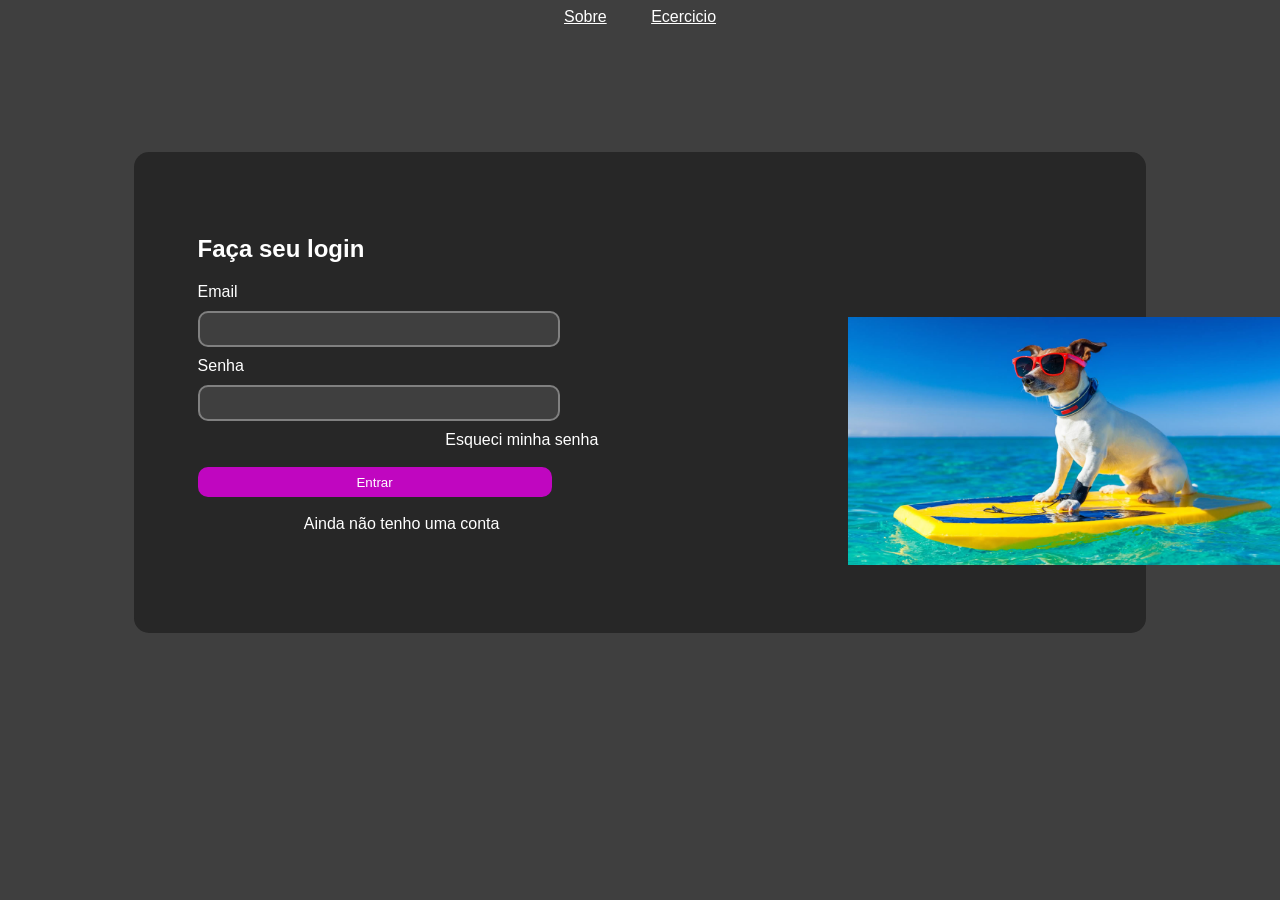
<file: index.html>
<!DOCTYPE html>
<html lang="pt-br">
<head>
    <meta charset="UTF-8">
    <meta name="viewport" content="width=device-width, initial-scale=1.0">
    <title>Login</title>
    <link rel="stylesheet" href="./styles/index.css">
</head>
<body>
    <!-- Cabecalho -->
     <header>
        <a class="sobre" href="./sobre.html">Sobre</a>
        <a class="exer" href="./exercicio.html">Ecercicio</a>
     </header>
     <main>
        <section>
            <h2>Faça seu login</h2>

            <form>
                <div>
                    <label for="email">Email</label>
                    <br>
                    <input type="email" id="email"/>
                </div>
                <div>
                    <label for="senha">Senha</label>
                    <br>
                    <input type="password" id="senha"/>
                    <br>
                </div>
            </form>
            <div>
                <a href="esqueci" class="esqueci">Esqueci minha senha</a>
                <br><br>
                <button>Entrar</button>
                <br><br>
                <a href="cadastro" class="cadastro">Ainda não tenho uma conta</a>
            </div>
                <br>
                <img src="./dog.png" alt="Cachorro na praia" >
        </section>
     </main>
</body>
</html>
</file>
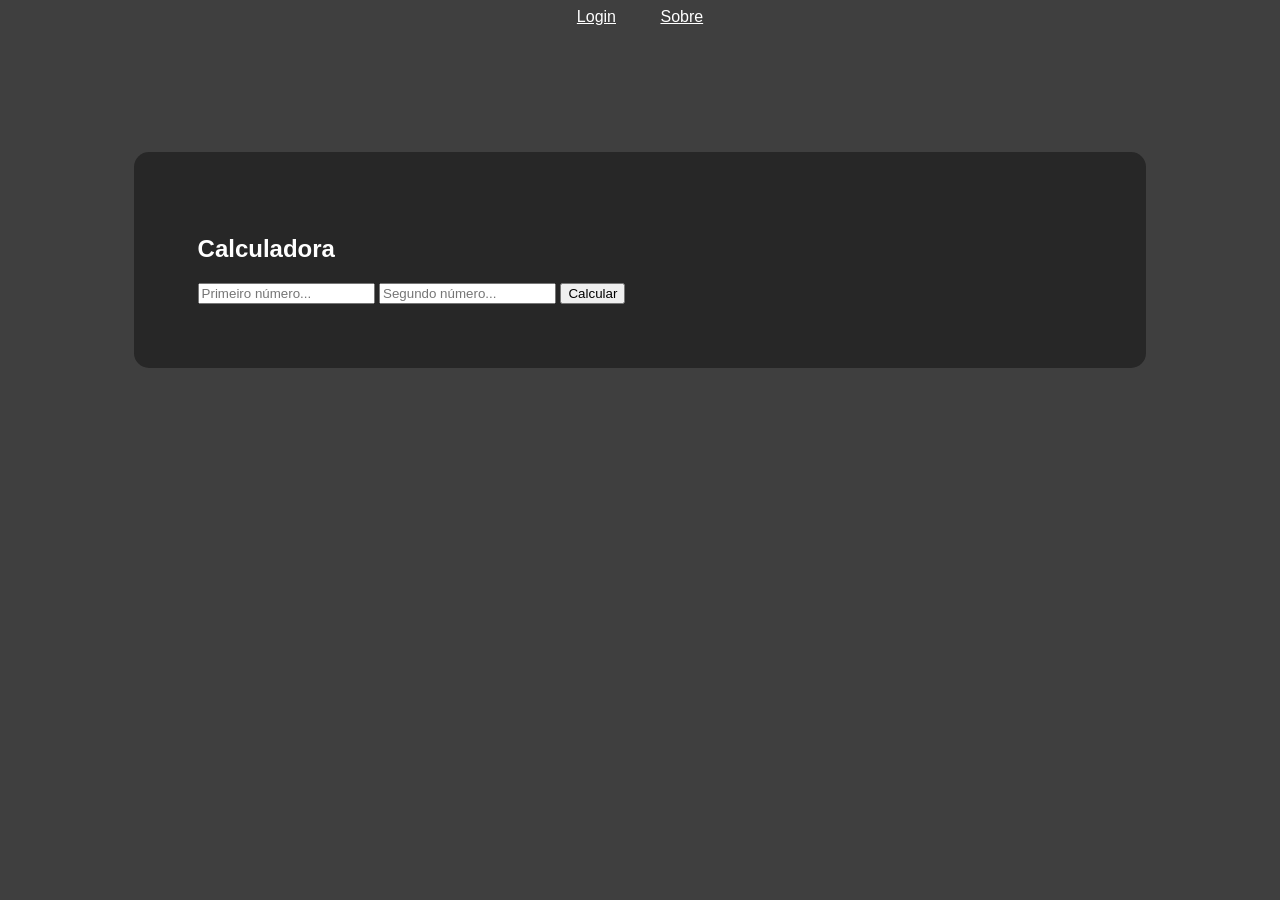
<file: exercicio.html>
<!DOCTYPE html>
<html lang="pt-br">
<head>
    <meta charset="UTF-8">
    <meta name="viewport" content="width=device-width, initial-scale=1.0">
    <title>Exercicio</title>
    <link rel="stylesheet" href="./styles/exercicio.css">
</head>
<body>
     <header>
        <a class="login" href="./index.html">Login</a>
        <a class="sobre" href="./sobre.html">Sobre</a>
     </header>
     <main>
        <section>
            <h1>Calculadora</h1>
            <input type="number" id="numero1" placeholder="Primeiro número...">
            <input type="number" id="numero2" placeholder="Segundo número...">

            <button onclick="calcular()">Calcular</button>

            <div id="resultado">

            </div>
        </section>
     </main>
     <script src="./scripts/exercicio.js"></script>
</body>
</html>
</file>
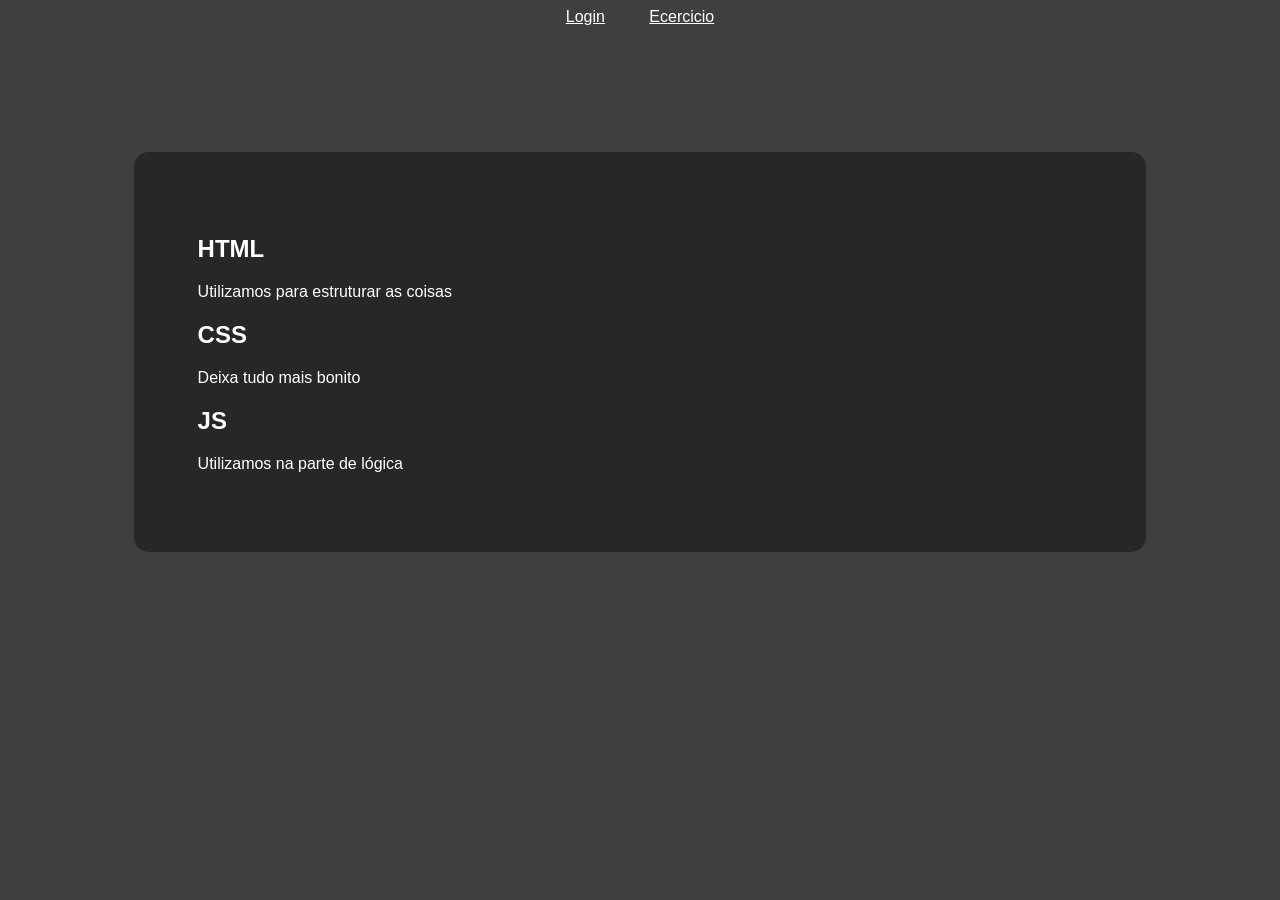
<file: sobre.html>
<!DOCTYPE html>
<html lang="pt-br">
<head>
    <meta charset="UTF-8">
    <meta name="viewport" content="width=device-width, initial-scale=1.0">
    <title>Sobre</title>
    <link rel="stylesheet" href="./styles/sobre.css">
</head>
<body>
     <header>
        <a class="login" href="./index.html">Login</a>
        <a class="exer" href="./exercicio.html">Ecercicio</a>
     </header>
     <main>
        <section>
            <h2>HTML</h2>
            <p>Utilizamos para estruturar as coisas</p>
            <h2>CSS</h2>
            <p>Deixa tudo mais bonito</p>
            <h2>JS</h2>
            <p>Utilizamos na parte de lógica</p>
        </section>
     </main>
</body>
</html>
</file>
<file: styles/index.css>
body {
    background-color: #3f3f3f;
    font-family: Arial, sans-serif;
}

a {
    color: white;
}

.esqueci {
    margin: 28%;
    text-decoration: none;
}

.cadastro {
    margin: 12%;
    text-decoration: none;
}

section {
    margin: auto;
    margin-left: 10%;
    margin-right: 10%;
    background-color: rgb(39, 39, 39);
    width: auto;
    max-width: 80%;
    color: white;
    border-radius: 15px;
    padding: 5%;
    margin-top: 10%;
}

button {
    width: 40%;
    border-radius: 10px;
    border: none;
    height: 30px;
    color: white;
    background-color: rgb(192, 6, 192);
    cursor: pointer;
}

input {
    width: 40%;
    height: 30px;
    border-radius: 10px;
    border: 2px solid;
    border-color: grey;
    background-color: #3f3f3f;
    margin: 10px auto;
}

img {
    margin-left: 650px;
    margin-top: -360px;
    width: 50%;
}

header {
    text-align: center;
}

.sobre {
    padding: 20px;
}

.exer {
    padding: 20px;  
}
</file>
<file: styles/exercicio.css>
body {
    background-color: #3f3f3f;
    font-family: Arial, sans-serif;
}

a {
    color: white;
}

section {
    margin: auto;
    margin-left: 10%;
    margin-right: 10%;
    background-color: rgb(39, 39, 39);
    width: auto;
    max-width: 80%;
    color: white;
    border-radius: 15px;
    padding: 5%;
    margin-top: 10%;
}

header {
    text-align: center;
}

.sobre {
    padding: 20px;
}

.login {
    padding: 20px;  
}
</file>
<file: styles/sobre.css>
body {
    background-color: #3f3f3f;
    font-family: Arial, sans-serif;
}

a {
    color: white;
}

section {
    margin: auto;
    margin-left: 10%;
    margin-right: 10%;
    background-color: rgb(39, 39, 39);
    width: auto;
    max-width: 80%;
    color: white;
    border-radius: 15px;
    padding: 5%;
    margin-top: 10%;
}

header {
    text-align: center;
}

.login {
    padding: 20px;
}

.exer {
    padding: 20px;  
}
</file>
